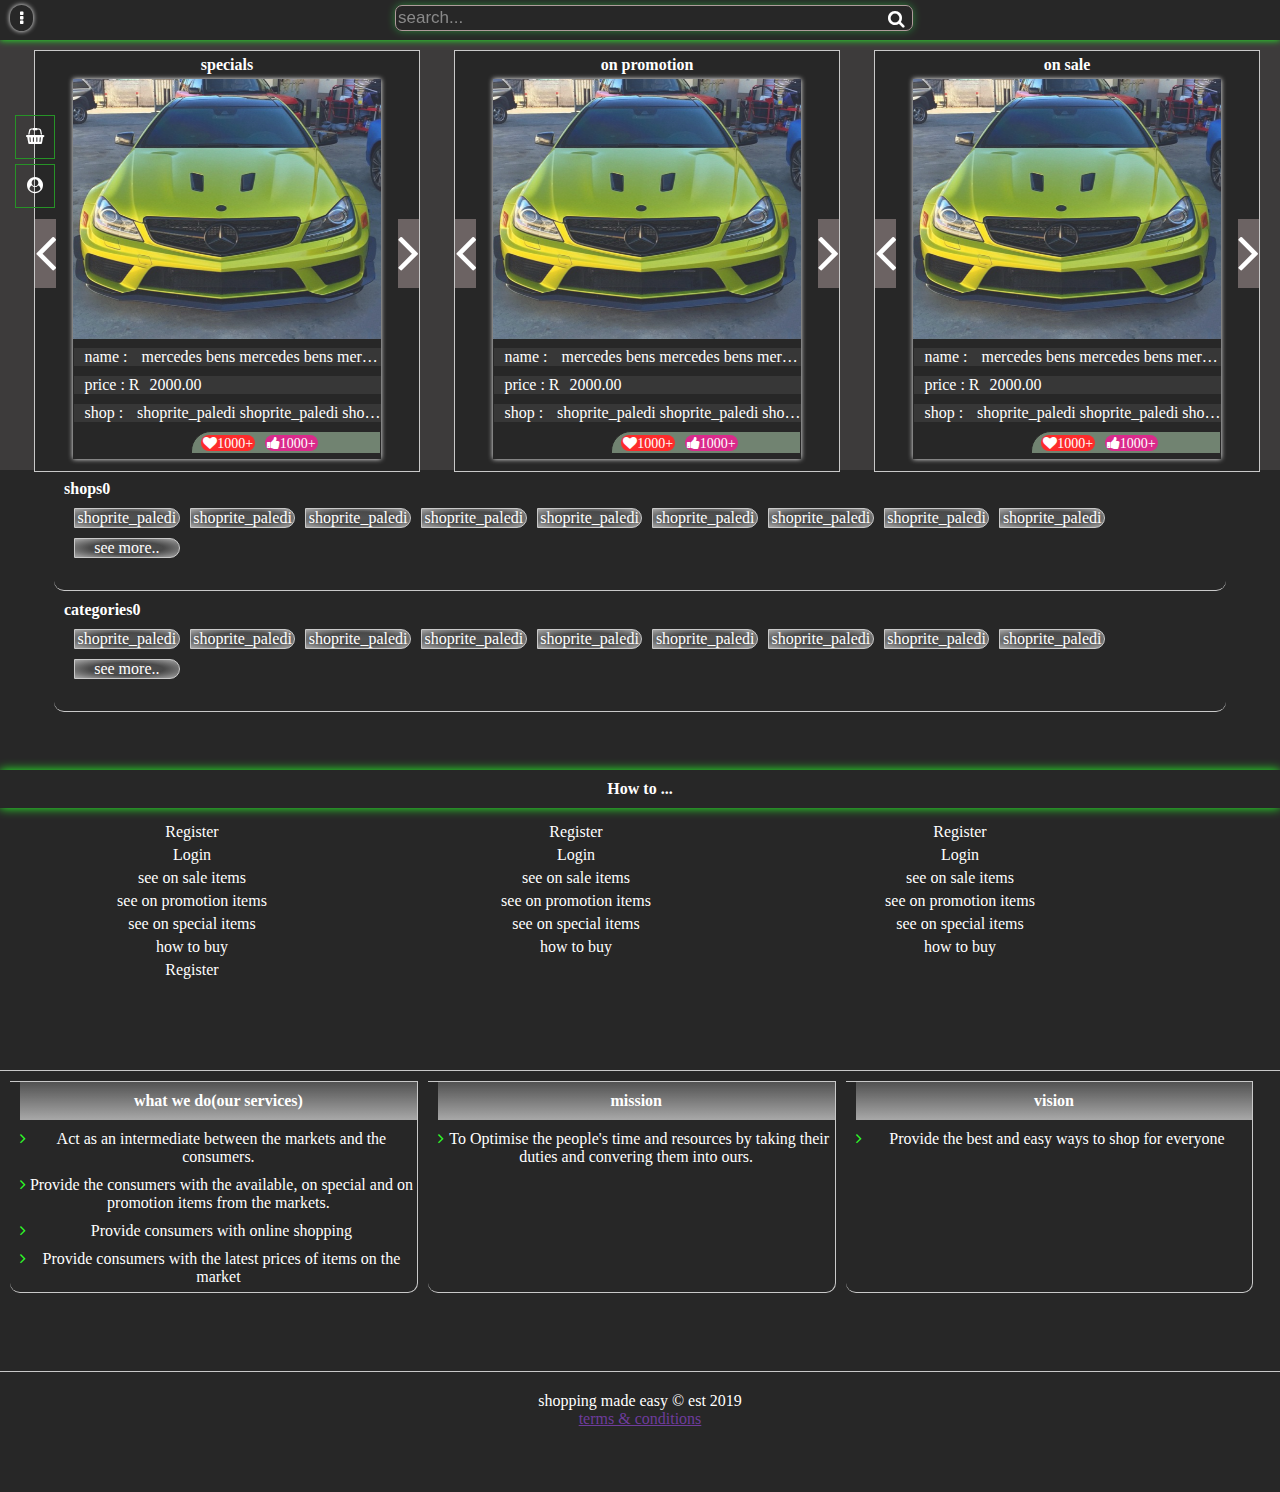
<file: index.html>
<!DOCTYPE html>
<html lang="en">
<head>
    <meta charset="UTF-8">
    <meta name="viewport" content="width=device-width, initial-scale=1.0">
    <meta http-equiv="X-UA-Compatible" content="ie=edge">
    <title>shoppingmadeeasy</title>
    <link rel="stylesheet" type="text/css" href="css/main.css">
    <link rel="stylesheet" href="css/menu.css">
    <link rel="icon" href="img/logo.png">
    <link rel="stylesheet" href="https://cdnjs.cloudflare.com/ajax/libs/font-awesome/4.7.0/css/font-awesome.min.css">
    <script src="https://ajax.googleapis.com/ajax/libs/jquery/3.4.1/jquery.min.js"></script>
</head>
<body>
  
    <div class="container">



        <div class="navbar">

            <i class="fa fa-ellipsis-v" id="menu"></i>

            <form id="search_form">
                <input type="text" class="search_text" placeholder="search..." required>
                <button type="submit" class="search_button"><i class="fa fa-search"></i></button>
            </form>

        </div>

        <div id="menu_div">
            <i class="fa fa-close" id="close"></i>
            <div id="menu_items">
                <p class="menu_item"><i class="fa fa-home menu_icon"></i>Home</p>
                <p class="menu_item"><i class="fa fa-user-circle menu_icon"></i>Login</p>
                <p class="menu_item"><i class="fa fa-user-plus menu_icon"></i>Register</p>
                <p class="menu_item"><i class="fa fa-book menu_icon"></i>About us</p>
                <p class="menu_item"><i class="fa fa-phone menu_icon"></i>Contacts</p>
                
                <p class="menu_item"><i class="fa fa-list-alt menu_icon"></i>Categories</p>
                <p class="menu_item"><i class="fa fa-shopping-basket menu_icon"></i>on special</p>
                <p class="menu_item"><i class="fa fa-shopping-basket menu_icon"></i>on promotion</p>
                <a href="sales"><p class="menu_item"><i class="fa fa-shopping-basket menu_icon"></i>on sale</p></a>
                <p class="menu_item"><i class="fa fa-building menu_icon"></i>shops</p>
                <p class="menu_item"><i class="fa fa-book menu_icon"></i>suggestions</p>
                <p class="menu_item"><i class="fa fa-info menu_icon"></i>terms & conditions</p>
                
            </div>
        </div>

        <div class="fixed_basket">
            <p><i class="fa fa-shopping-basket"></i><span></span></p>
            <p><i class="fa fa-user-circle"></i></p>
        </div>


        <div class="carousel">
            
            <div class="carousel_divs">
                    <p class="carousel_arrow left"><i class="fa fa-angle-left"></i></p>
                    <p class="carousel_arrow right"><i class="fa fa-angle-right"></i></p>
                <h4 class="carousel_headers">specials<span class="carousel_header_span"></span></h4>
                <div class="carousel_cart">
                    <div class="carousel_cart_img">
                        <img src="img/1.png">
                    </div>
                    <div class="carousel_cart_details">
                        <p class="c_details_p">name : <span class="c_details_span">mercedes bens mercedes bens mercedes bens</span></p>
                        <p class="c_details_p">price : R<span class="c_details_span">2000.00</span></p>
                        <p class="c_details_p">shop : <span class="c_details_span">shoprite_paledi shoprite_paledi shoprite_paledi shoprite_paledi</span></p>
                        <p class="c_details_p likes"><i class="fa fa-heart"><span class="likes_span">1000+</span></i>
                            <i class="fa fa-thumbs-up"><span class="likes_span">1000+</span></i>
                        </p>
                    
                    
                    </div>
                </div>
            </div>

            <div class="carousel_divs">
                    <p class="carousel_arrow left"><i class="fa fa-angle-left"></i></p>
                    <p class="carousel_arrow right"><i class="fa fa-angle-right"></i></p>
                <h4 class="carousel_headers">on promotion<span class="carousel_header_span"></span></h4>
                <div class="carousel_cart">
                        <div class="carousel_cart_img">
                            <img src="img/1.png">
                            
                        </div>
                        <div class="carousel_cart_details">
                            <p class="c_details_p">name : <span class="c_details_span">mercedes bens mercedes bens mercedes bens</span></p>
                            <p class="c_details_p">price : R<span class="c_details_span">2000.00</span></p>
                            <p class="c_details_p">shop : <span class="c_details_span">shoprite_paledi shoprite_paledi shoprite_paledi shoprite_paledi</span></p>
                            <p class="c_details_p likes"><i class="fa fa-heart"><span class="likes_span">1000+</span></i>
                                <i class="fa fa-thumbs-up"><span class="likes_span">1000+</span></i>
                            </p>
                        
                        </div>
                    </div>
            </div>

            <div class="carousel_divs" id="carousel_divs_last">
                    <p class="carousel_arrow left"><i class="fa fa-angle-left"></i></p>
                    <p class="carousel_arrow right"><i class="fa fa-angle-right"></i></p>
                <h4 class="carousel_headers">on sale<span class="carousel_header_span"></span></h4>
                <div class="carousel_cart">
                        <div class="carousel_cart_img">
                            <img src="img/1.png">
                        </div>
                        <div class="carousel_cart_details">
                            <p class="c_details_p">name : <span class="c_details_span">mercedes bens mercedes bens mercedes bens</span></p>
                            <p class="c_details_p">price : R<span class="c_details_span">2000.00</span></p>
                            <p class="c_details_p">shop : <span class="c_details_span">shoprite_paledi shoprite_paledi shoprite_paledi shoprite_paledi</span></p>
                            <p class="c_details_p likes"><i class="fa fa-heart"><span class="likes_span">1000+</span></i>
                                <i class="fa fa-thumbs-up"><span class="likes_span">1000+</span></i>
                            </p>
                        
                        </div>
                    </div>
            </div>
        </div>

        <div id="category_shops">
            <div id="shops">
               <h4 class="h4_cat_shops">shops<span class="span_cat_shops">0</span></h4>
               <ul class="ul_shops">
                   <li>shoprite_paledi</li>
                   <li>shoprite_paledi</li>
                   <li>shoprite_paledi</li>
                   <li>shoprite_paledi</li>
                   <li>shoprite_paledi</li>
                   <li>shoprite_paledi</li>
                   <li>shoprite_paledi</li>
                   <li>shoprite_paledi</li>
                   <li>shoprite_paledi</li>
                   <li>see more..</li>
               </ul> 
            </div>
            <div id="categories">
                <h4 class="h4_cat_shops">categories<span class="span_cat_shops">0</span></h4> 
                <ul class="ul_shops">
                        <li>shoprite_paledi</li>
                        <li>shoprite_paledi</li>
                        <li>shoprite_paledi</li>
                        <li>shoprite_paledi</li>
                        <li>shoprite_paledi</li>
                        <li>shoprite_paledi</li>
                        <li>shoprite_paledi</li>
                        <li>shoprite_paledi</li>
                        <li>shoprite_paledi</li>
                        <li>see more..</li>
                    </ul>
            </div>
        </div>
    
        <div id="how_to">
            <h4>How to ...</h4>
            <div class="how_to_div">
                <p class="how_to_p">Register</p>
                <p class="how_to_p">Login</p>
                <p class="how_to_p">see on sale items</p>
                <p class="how_to_p">see on promotion items</p>
                <p class="how_to_p">see on special items</p>
                <p class="how_to_p">how to buy</p>
                <p class="how_to_p">Register</p>
                
               

            </div>
            <div class="how_to_div">
                    <p class="how_to_p">Register</p>
                    <p class="how_to_p">Login</p>
                    <p class="how_to_p">see on sale items</p>
                    <p class="how_to_p">see on promotion items</p>
                    <p class="how_to_p">see on special items</p>
                    <p class="how_to_p">how to buy</p>
                    
            </div>
            <div class="how_to_div">
                    <p class="how_to_p">Register</p>
                    <p class="how_to_p">Login</p>
                    <p class="how_to_p">see on sale items</p>
                    <p class="how_to_p">see on promotion items</p>
                    <p class="how_to_p">see on special items</p>
                    <p class="how_to_p">how to buy</p>
                    
            </div>
        </div>

        <div id="what_wedo">
            <div class="column_wedo">
                <h4 class="wedo_header">what we do(our services)</h4>
                <p><i class="fa fa-angle-right"></i>Act as an intermediate between the markets and the consumers.</p>
                <p><i class="fa fa-angle-right"></i>Provide the consumers with the available, on special and on promotion items from the markets.</p>
                <p><i class="fa fa-angle-right"></i> Provide consumers with online shopping</p>
                <p><i class="fa fa-angle-right"></i>Provide consumers with the latest prices of items on the market</p>
                
            </div>
            <div class="column_wedo">
                <h4 class="wedo_header">mission</h4>
                <p><i class="fa fa-angle-right"></i>To Optimise the people's time and resources by taking their duties and convering them into  ours.</p>
            </div>
            <div class="column_wedo">
                <h4 class="wedo_header">vision</h4>
                <p><i class="fa fa-angle-right"></i>Provide the best and easy ways to shop for everyone</p>
            </div>
        </div>

        

        <div id="footer">
            <div id="banks">

            </div>
            <div id="slog">
                shopping made easy &copy est 2019<br> <a href="">terms & conditions</a>
            </div>
        </div>































    </div>

</body>

<script src="js/menu.js"></script>


</html>
</file>
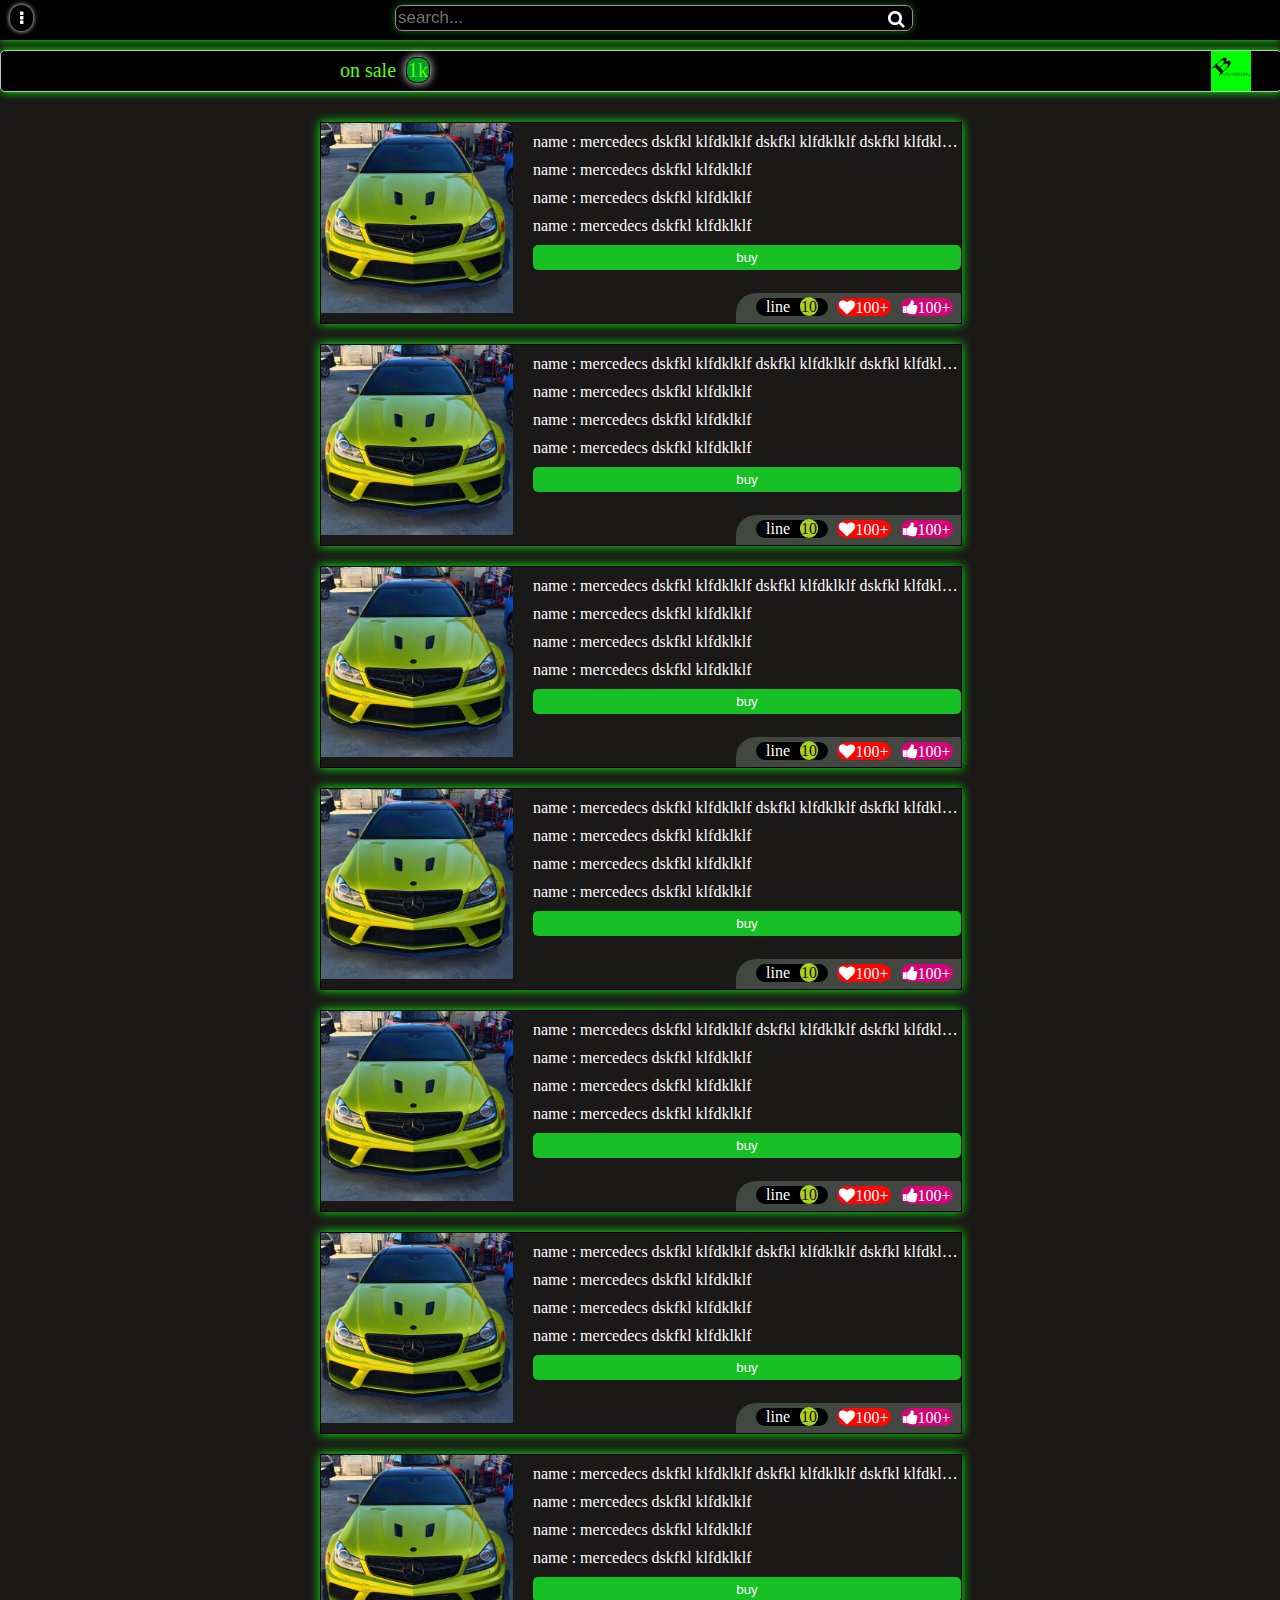
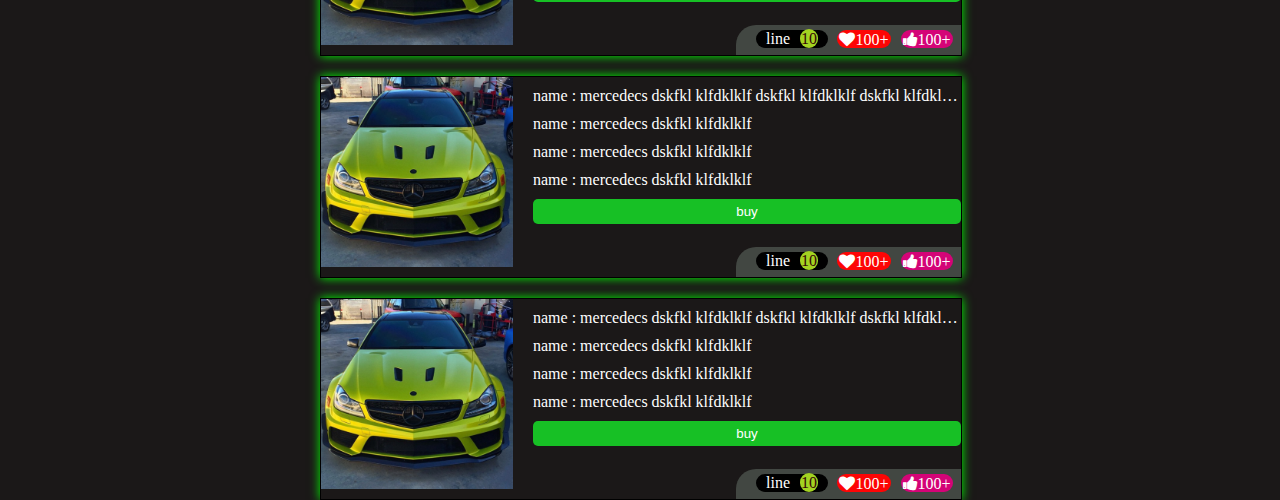
<file: sales/index.html>
<!DOCTYPE html>
<html lang="en">
<head>
    <meta charset="UTF-8">
    <meta name="viewport" content="width=device-width, initial-scale=1.0">
    <meta http-equiv="X-UA-Compatible" content="ie=edge">
    <title>SME sales</title>
    <link rel="stylesheet" href="https://cdnjs.cloudflare.com/ajax/libs/font-awesome/4.7.0/css/font-awesome.min.css">
    <link rel="stylesheet" href="../css/sales.css">
    <link rel="stylesheet" href="../css/menu.css">
    <link rel="stylesheet" href="../css/navbar.css">
    <link rel="shortcut icon" type="image/png" href="../img/logo.png">
    <script src="https://ajax.googleapis.com/ajax/libs/jquery/3.4.1/jquery.min.js"></script>
    
</head>
<body>
  
    
    <div id="container">
        


        <div class="navbar">

            <i class="fa fa-ellipsis-v" id="menu"></i>

            <form id="search_form">
                <input type="text" class="search_text" placeholder="search..." required>
                <button type="submit" class="search_button"><i class="fa fa-search"></i></button>
            </form>

        </div>

        <div id="menu_div">
            <i class="fa fa-close" id="close"></i>
            <div id="menu_items">
                <a href="../index.html"><p class="menu_item"><i class="fa fa-home menu_icon"></i>Home</p></a>
                <p class="menu_item"><i class="fa fa-user-circle menu_icon"></i>Login</p>
                <p class="menu_item"><i class="fa fa-user-plus menu_icon"></i>Register</p>
                <p class="menu_item"><i class="fa fa-book menu_icon"></i>About us</p>
                <p class="menu_item"><i class="fa fa-phone menu_icon"></i>Contacts</p>
                
                <p class="menu_item"><i class="fa fa-list-alt menu_icon"></i>Categories</p>
                <p class="menu_item"><i class="fa fa-shopping-basket menu_icon"></i>on special</p>
                <p class="menu_item"><i class="fa fa-shopping-basket menu_icon"></i>on promotion</p>
                <a href="../sales"><p class="menu_item"><i class="fa fa-shopping-basket menu_icon"></i>on sale</p></a>
                <p class="menu_item"><i class="fa fa-building menu_icon"></i>shops</p>
                <p class="menu_item"><i class="fa fa-book menu_icon"></i>suggestions</p>
                <p class="menu_item"><i class="fa fa-info menu_icon"></i>terms & conditions</p>
                
            </div>
        </div>


        <div class="header">
            <p class="header_p">on sale<span class="header_span">1k</span></p>
            <img src='../img/logo.png' class="header_logo">
        </div>

        <div class="wrapper">
            <div class="wrapper-divs">
                <div class="wrapper_divs_img">
                    <img src="../img/1.png">
                </div>
                <div class="wrapper_divs_details">
                    <p>name : mercedecs dskfkl klfdklklf dskfkl klfdklklf dskfkl klfdklklf dskfkl klfdklklf</p>
                    <p>name : mercedecs dskfkl klfdklklf</p>
                    <p>name : mercedecs dskfkl klfdklklf</p>
                    <p>name : mercedecs dskfkl klfdklklf</p>
                    <p><button type="button" class="sales_buy">buy</button></p>
                </div>

                <div class="likes_sales">
                    <p>line<span class="likes_sale_span">10</span></p>
                    <i class="fa fa-heart"><span class="likes_sale_span_i">100+</span></i>
                    <i class="fa fa-thumbs-up"><span class="likes_sale_span_i">100+</span></i>
                </div>
            </div>
            <div class="wrapper-divs">
                <div class="wrapper_divs_img">
                    <img src="../img/1.png">
                </div>
                <div class="wrapper_divs_details">
                    <p>name : mercedecs dskfkl klfdklklf dskfkl klfdklklf dskfkl klfdklklf dskfkl klfdklklf</p>
                    <p>name : mercedecs dskfkl klfdklklf</p>
                    <p>name : mercedecs dskfkl klfdklklf</p>
                    <p>name : mercedecs dskfkl klfdklklf</p>
                    <p><button type="button" class="sales_buy">buy</button></p>
                </div>

                <div class="likes_sales">
                    <p>line<span class="likes_sale_span">10</span></p>
                    <i class="fa fa-heart"><span class="likes_sale_span_i">100+</span></i>
                    <i class="fa fa-thumbs-up"><span class="likes_sale_span_i">100+</span></i>
                </div>
            </div>
            <div class="wrapper-divs">
                <div class="wrapper_divs_img">
                    <img src="../img/1.png">
                </div>
                <div class="wrapper_divs_details">
                    <p>name : mercedecs dskfkl klfdklklf dskfkl klfdklklf dskfkl klfdklklf dskfkl klfdklklf</p>
                    <p>name : mercedecs dskfkl klfdklklf</p>
                    <p>name : mercedecs dskfkl klfdklklf</p>
                    <p>name : mercedecs dskfkl klfdklklf</p>
                    <p><button type="button" class="sales_buy">buy</button></p>
                </div>

                <div class="likes_sales">
                    <p>line<span class="likes_sale_span">10</span></p>
                    <i class="fa fa-heart"><span class="likes_sale_span_i">100+</span></i>
                    <i class="fa fa-thumbs-up"><span class="likes_sale_span_i">100+</span></i>
                </div>
            </div>
            <div class="wrapper-divs">
                <div class="wrapper_divs_img">
                    <img src="../img/1.png">
                </div>
                <div class="wrapper_divs_details">
                    <p>name : mercedecs dskfkl klfdklklf dskfkl klfdklklf dskfkl klfdklklf dskfkl klfdklklf</p>
                    <p>name : mercedecs dskfkl klfdklklf</p>
                    <p>name : mercedecs dskfkl klfdklklf</p>
                    <p>name : mercedecs dskfkl klfdklklf</p>
                    <p><button type="button" class="sales_buy">buy</button></p>
                </div>

                <div class="likes_sales">
                    <p>line<span class="likes_sale_span">10</span></p>
                    <i class="fa fa-heart"><span class="likes_sale_span_i">100+</span></i>
                    <i class="fa fa-thumbs-up"><span class="likes_sale_span_i">100+</span></i>
                </div>
            </div>
            <div class="wrapper-divs">
                <div class="wrapper_divs_img">
                    <img src="../img/1.png">
                </div>
                <div class="wrapper_divs_details">
                    <p>name : mercedecs dskfkl klfdklklf dskfkl klfdklklf dskfkl klfdklklf dskfkl klfdklklf</p>
                    <p>name : mercedecs dskfkl klfdklklf</p>
                    <p>name : mercedecs dskfkl klfdklklf</p>
                    <p>name : mercedecs dskfkl klfdklklf</p>
                    <p><button type="button" class="sales_buy">buy</button></p>
                </div>

                <div class="likes_sales">
                    <p>line<span class="likes_sale_span">10</span></p>
                    <i class="fa fa-heart"><span class="likes_sale_span_i">100+</span></i>
                    <i class="fa fa-thumbs-up"><span class="likes_sale_span_i">100+</span></i>
                </div>
            </div>
            <div class="wrapper-divs">
                <div class="wrapper_divs_img">
                    <img src="../img/1.png">
                </div>
                <div class="wrapper_divs_details">
                    <p>name : mercedecs dskfkl klfdklklf dskfkl klfdklklf dskfkl klfdklklf dskfkl klfdklklf</p>
                    <p>name : mercedecs dskfkl klfdklklf</p>
                    <p>name : mercedecs dskfkl klfdklklf</p>
                    <p>name : mercedecs dskfkl klfdklklf</p>
                    <p><button type="button" class="sales_buy">buy</button></p>
                </div>

                <div class="likes_sales">
                    <p>line<span class="likes_sale_span">10</span></p>
                    <i class="fa fa-heart"><span class="likes_sale_span_i">100+</span></i>
                    <i class="fa fa-thumbs-up"><span class="likes_sale_span_i">100+</span></i>
                </div>
            </div>
            <div class="wrapper-divs">
                <div class="wrapper_divs_img">
                    <img src="../img/1.png">
                </div>
                <div class="wrapper_divs_details">
                    <p>name : mercedecs dskfkl klfdklklf dskfkl klfdklklf dskfkl klfdklklf dskfkl klfdklklf</p>
                    <p>name : mercedecs dskfkl klfdklklf</p>
                    <p>name : mercedecs dskfkl klfdklklf</p>
                    <p>name : mercedecs dskfkl klfdklklf</p>
                    <p><button type="button" class="sales_buy">buy</button></p>
                </div>

                <div class="likes_sales">
                    <p>line<span class="likes_sale_span">10</span></p>
                    <i class="fa fa-heart"><span class="likes_sale_span_i">100+</span></i>
                    <i class="fa fa-thumbs-up"><span class="likes_sale_span_i">100+</span></i>
                </div>
            </div>
            <div class="wrapper-divs">
                <div class="wrapper_divs_img">
                    <img src="../img/1.png">
                </div>
                <div class="wrapper_divs_details">
                    <p>name : mercedecs dskfkl klfdklklf dskfkl klfdklklf dskfkl klfdklklf dskfkl klfdklklf</p>
                    <p>name : mercedecs dskfkl klfdklklf</p>
                    <p>name : mercedecs dskfkl klfdklklf</p>
                    <p>name : mercedecs dskfkl klfdklklf</p>
                    <p><button type="button" class="sales_buy">buy</button></p>
                </div>

                <div class="likes_sales">
                    <p>line<span class="likes_sale_span">10</span></p>
                    <i class="fa fa-heart"><span class="likes_sale_span_i">100+</span></i>
                    <i class="fa fa-thumbs-up"><span class="likes_sale_span_i">100+</span></i>
                </div>
            </div>
            <div class="wrapper-divs">
                <div class="wrapper_divs_img">
                    <img src="../img/1.png">
                </div>
                <div class="wrapper_divs_details">
                    <p>name : mercedecs dskfkl klfdklklf dskfkl klfdklklf dskfkl klfdklklf dskfkl klfdklklf</p>
                    <p>name : mercedecs dskfkl klfdklklf</p>
                    <p>name : mercedecs dskfkl klfdklklf</p>
                    <p>name : mercedecs dskfkl klfdklklf</p>
                    <p><button type="button" class="sales_buy">buy</button></p>
                </div>

                <div class="likes_sales">
                    <p>line<span class="likes_sale_span">10</span></p>
                    <i class="fa fa-heart"><span class="likes_sale_span_i">100+</span></i>
                    <i class="fa fa-thumbs-up"><span class="likes_sale_span_i">100+</span></i>
                </div>
            </div>
           
        </div>

























    </div>

    <script src="../js/menu.js"></script>
</body>
</html>
</file>
<file: css/main.css>
*{
    padding: 0%;
    margin: 0%;
    
}

.fa-heart{
    color:red;
    margin-left: 10px;
}
.fa-thumbs-up{
    color:yellow;
    margin-left: 20px;
}

.fa-heart:hover{
    border-radius: 10px;
    background: white;
    padding: 1px;
    text-align: center;
}
.fa-thumbs-up:hover{
    background: green;
    padding:1px;
    text-align: center;
    border-radius: 10px;
    color:white;
    
}


img{
    width: 100%;
    height: 100%;
}


video{
    width: 100%;
    height: 100%;
}

.container{
    position: relative;
    
    width: 100%;
    background: rgb(27, 24, 24);
    opacity: 0.85;
    
}


/* navbar */

.navbar{
    height: 40px;
    background: black;
    position: fixed;
    top: 0;
    opacity: 1;
    width: 100%;
    z-index:10000;
    box-shadow: 0 0 7px lime;
}

#menu{
    color: white;
    position: absolute;
    top: 5px;
    left: 10px;
    cursor: pointer;
    border-radius: 50px;
    padding: 5px 10px;
    box-shadow: 0 0 5px white;
}


#menu:hover{
    background: rgb(7, 104, 57);
    padding: 5px 12px;
}

#search_form{
    padding: 5px 11px;
    position: relative;
    
    width: 40%;
    left: 30%;
    
}

.search_text{
    width: 100%;
    border-radius: 7px;
    box-shadow: 0 0 9px rgb(9, 107, 24);
    font-size: 17px;
    border: 1px solid rgb(160, 138, 138);
    padding: 2px;
    background: none;
    color: white;

}

.search_button{
    background: none;
    position: absolute;
    right: 13px;
    border: 0;
    color: white;
    top: 9px;
    font-size: 18px;
    cursor: pointer;
}



/* navbar */

/* menu */

#menu_div{
    height: 100vh;
    width: 100%;
    background: #000000;
    opacity: 0.9;
    position: fixed;
    top: 0;
    color: white;
    z-index: 10000;
    display: none;
}

#menu_items a{
    text-decoration: none;
    color:white;
}

#menu_items{
    width: 500px;
    height: 500px;
    background: black;
    color: white;
    
    opacity: 1;
    
}

#menu_items p{
    border-bottom: 1px solid silver;
    border-bottom-right-radius: 10px;
    padding: 5px 0;
    margin-top: 10px;
    text-align: center;
    cursor: pointer;
}

#close{
    padding: 7px;
    border-radius: 50%;
    color: red;
    background: white;
    position: absolute;
    top: 10px;
    right: 10px;
    box-shadow: 0 0 10px red;
    cursor: pointer;
}

#close:hover{
    background: red;
    color: white;
    padding: 11px;
}

#menu_items p:hover{
    box-shadow: 0 0 5px limegreen;
    border-radius: 0;
}

.menu_icon{
    float: left;
    margin-left: 10px;
}


@media screen and (max-width:425px){
    #menu_items{
        width: 100%;
        font-size: 15px;
    }
}


/* menu */


/* side bar */

.fixed_basket{
    position: fixed;
    width: 40px;
    height: 100px;
    color: white;
    top: 100px;
    left: 10px;
    padding: 10px 5px;
    z-index: 100;
    border-radius: 4px;
}

.fixed_basket p{
    padding: 30% 0;
    
    text-align: center;
    border: 1px solid green;
    cursor: pointer;
    margin-top: 5px;
}


.fixed_basket p:hover{
    background: rgb(7, 104, 57);
    border-radius: 50%;
    box-shadow: 0 0 5px white;
}


/* side bar */


/* carousel */

.carousel{
    min-height: 470px;
    width: 100%;
    position: relative;
    top: 50px;
   
}

.carousel_divs{
    position: relative;
    width: 30%;
    margin-left: 34px;
    height: 420px;
    background: black;
    color: white;
    
    float: left;
    border: 1px solid silver;
}

.carousel_divs h4{
    text-align: center;
    padding: 5px 0;
}

.carousel_arrow{
    position: absolute;
    top: 40%;
   
    cursor: pointer;
    font-size: 60px;
    background: #524747
}

.left{
    left: 0;

}

.right{
    right: 0;
}

.carousel_cart{
    width: 80%;
    margin: 0 auto;
    box-shadow: 0 0 5px white;
    height: 380px;
    cursor: pointer;
}

.carousel_cart:hover{
    box-shadow: 0 0 10px rgb(19, 133, 19);
}

.carousel_cart_img{
    width: 100%;
    margin: 0 auto;
   
    height: 260px;
}

.carousel_cart_details{
    height: 125px;
    width: 100%;
    overflow: hidden;
    
}

.c_details_p{
    background: #141313;
    margin-top: 8px;
    text-indent: 10px;
    white-space: nowrap; 
     width: 100%; 
  border: 1px solid #000000;
  overflow: hidden;
  text-overflow: ellipsis;
    
    
}

.c_details_span{
    margin-left: 10px;
    
    
}

.likes{
    background: #586d58;
    width: 60%;
    float: right;
    text-indent: 0;
    border-radius: 20px 0 0 0;
    padding: 3px 0 1px 3px;
    overflow: visible;
    font-size: 14px;
}

.fa-heart{
    padding:1px 2px;
    border-radius: 10px;
    background: rgb(253, 5, 5);
    margin-left: 6px;
    cursor: pointer;
    color: white;
}

.fa-thumbs-up{
    padding:1px 2px;
    border-radius: 10px;
    background: rgb(212, 4, 119);
    margin-left: 6px;
    cursor: pointer;
    color: white;
}



.fa-heart:hover{

    background: rgba(218, 10, 27, 0.76);
    box-shadow: 0 0 5px lime;
    
}

.fa-thumbs-up:hover{

    background: rgb(37, 169, 230);
    box-shadow: 0 0 5px lime;
}
@media screen and (max-width:1095px){
    .carousel_divs{
        width: 29%;
    }
}


@media screen and (max-width:860px){
    .carousel_divs{
        width: 28%;
        
    }
}


@media screen and (max-width:768px){
    .carousel_divs{
        width: 60%;
        margin: 10px 0 0 18%;
        float: none;
    }
    .carousel{
        padding-bottom: 75px;
    }

    #carousel_divs_last{
        display: none;
    }
    
}


@media screen and (max-width:425px){
    .carousel_divs{
        width: 90%;
        margin: 0 auto;
        height: 300px;
    }
    .carousel_cart_img{
        height: 150px;
        width: 70%;
        margin: 0 auto;
    }

    .carousel_cart{
        height: 260px;
    }

    .c_details_p{
        font-size: 11.5px;
    }
    .carousel_headers{
        font-size: 13px;
    }

    .ul_shops li{
        font-size: 11.5px;
    }

    #how_to{
        font-size: 13px;
    }

    .how_to_p{
        font-size: 11.5px;
    }

    .column_wedo p{
        font-size: 11.5px;
    }
    .column_wedo h4{
        font-size: 11.5px;
    }
}


@media screen and (max-width:350px){
    .carousel_divs{
        width: 100%;
        margin-left: 0;
    }
}



/* carousel */

/* category_shops */

#category_shops{
    min-height: 300px;
    width: 100%;
    background: black;
}

#shops{
    width: 90%;
    min-height: 100px;
    padding: 10px;
    border-bottom: 1px solid silver;
    border-radius: 0 10px 10px 10px;
    margin:0 auto;
    color: white;
}

.ul_shops{
    margin-left: 0;
}

.ul_shops li{
    white-space: nowrap;
    overflow: hidden;
    text-overflow: ellipsis;
    text-decoration: none;
    float: left;
    border:1px solid silver;
    background: radial-gradient(#333,#6666,#999);
    width: 9%;
    margin-top:10px;
    margin-left: 10px;
    text-align: center;
    cursor: pointer;
    border-radius: 0 10px 10px 0;
}

.ul_shops li:hover{
    background: #111;
}

#categories{
    width: 90%;
    min-height: 100px;
    padding: 10px;
    border-bottom: 1px solid silver;
    border-radius: 0 10px 10px 10px;
    margin:0 auto;
    color: white;
    
}


@media screen and (max-width:425px){
    .ul_shops li{
        width: 100%;
        float: none;
    }
}

/* category_shops */



/* what  we do */

#what_wedo{
    min-height: 300px;
    width: 100%;
    background: black;
    position: relative;
  
}

.column_wedo{
    width: 31%;
    height: 200px;
    border-bottom: 1px  solid silver;
    border-top: 1px  solid silver;
    border-right: 1px  solid silver;
    border-radius: 0 0px 10px 10px;
    margin:0 auto;
    color: white;
    margin-top: 10px;
    margin-left: 10px;
    float: left;
    text-align: center;
    overflow-y:scroll;
    padding: 0 0 10px 10px;
}

.wedo_header{
    padding: 10px 0;
    background: linear-gradient(#333,#666,#999);
    color: white;
}

.column_wedo p{
    margin-top: 10px;
}

.column_wedo p i{
    float: left;
    color: #09ff00;
}


@media screen and (max-width:425px){
    .column_wedo{
        width: 100%;
        float: none;
        margin-left: 0;
        padding:0 0 10px 0;
    }

    .wedo_header{

    }
}

/* what  we do */


/* how to*/

#how_to{
    min-height: 300px;
    width: 100%;
    text-align: center;
    
    margin: 0 auto;
    background: black;
    color: white;
    border-bottom: 1px solid silver;
}

#how_to h4{
    color: white;
    padding: 10px 0;
    box-shadow: 0 0 10px lime;
}

.how_to_div{
    width: 30%;
    float: left;
    margin-top: 10px;
}

.how_to_p{
    margin-top: 5px;
    cursor: pointer;
}

.how_to_p:hover{
    text-decoration: underline;
}


@media screen and (max-width:425px){
    .how_to_div{
        width: 100%;
        float: none;
    }
}

/* how to */






/* footer */

#footer{
    min-height: 100px;
    width: 100%;
    background: #000000;
    color:white;
    text-align: center;
    box-shadow: 0 0 10px lime;
    border-top: 1px solid silver;
    padding-top: 20px;
}

/* footer */
</file>
<file: css/menu.css>
*{
    padding: 0%;
    margin: 0%;
    
}



img{
    width: 100%;
    height: 100%;
}





/* navbar */

.navbar{
    height: 40px;
    background: black;
    position: fixed;
    top: 0;
    opacity: 1;
    width: 100%;
    z-index:10000;
    box-shadow: 0 0 7px lime;
}

#menu{
    color: white;
    position: absolute;
    top: 5px;
    left: 10px;
    cursor: pointer;
    border-radius: 50px;
    padding: 5px 10px;
    box-shadow: 0 0 5px white;
}


#menu:hover{
    background: rgb(7, 104, 57);
    padding: 5px 12px;
}

#search_form{
    padding: 5px 11px;
    position: relative;
    
    width: 40%;
    left: 30%;
    
}

.search_text{
    width: 100%;
    border-radius: 7px;
    box-shadow: 0 0 9px rgb(9, 107, 24);
    font-size: 17px;
    border: 1px solid rgb(160, 138, 138);
    padding: 2px;
    background: none;
    color: white;

}

.search_button{
    background: none;
    position: absolute;
    right: 13px;
    border: 0;
    color: white;
    top: 9px;
    font-size: 18px;
    cursor: pointer;
}



/* navbar */

/* menu */

#menu_div{
    height: 100vh;
    width: 100%;
    background: #000000;
    opacity: 0.9;
    position: fixed;
    top: 0;
    color: white;
    z-index: 10000;
    display: none;
}

#menu_items a{
    text-decoration: none;
    color:white;
}

#menu_items{
    width: 500px;
    height: 500px;
    background: black;
    color: white;
    
    opacity: 1;
    
}

#menu_items p{
    border-bottom: 1px solid silver;
    border-bottom-right-radius: 10px;
    padding: 5px 0;
    margin-top: 10px;
    text-align: center;
    cursor: pointer;
}

#close{
    padding: 7px;
    border-radius: 50%;
    color: red;
    background: white;
    position: absolute;
    top: 10px;
    right: 10px;
    box-shadow: 0 0 10px red;
    cursor: pointer;
}

#close:hover{
    background: red;
    color: white;
    padding: 11px;
}

#menu_items p:hover{
    box-shadow: 0 0 5px limegreen;
    border-radius: 0;
}

.menu_icon{
    float: left;
    margin-left: 10px;
}


@media screen and (max-width:425px){
    #menu_items{
        width: 100%;
        font-size: 15px;
    }
}


/* menu */





/* footer */

#footer{
    min-height: 100px;
    width: 100%;
    background: #000000;
    color:white;
    text-align: center;
    box-shadow: 0 0 10px lime;
    border-top: 1px solid silver;
    padding-top: 20px;
}

/* footer */
</file>
<file: css/sales.css>
*{
    margin: 0;
    padding: 0;
}

#container{
    background: rgb(27, 24, 24);
    width: 100%;
    position: relative;
    
    
}


/* header */

.header{
    color:white;
    background: black;
    border: 1px solid silver;
    border-radius: 5px;
    box-shadow: 0 0 10px lime;
    height: 40px;
    
    width: 100%;
    position: relative;
    text-align: center;
    top:50px;
}

.header_p{
    float: left;
    width: 60%;
    font-size: 20px;
    text-align: center;
    margin-top: 8px;
    color: rgb(86, 255, 8);
}

.header_logo{
    height: 100%;
    width: 40px;
    float: right;
    background: lime;
    margin-right: 30px;
    
}

.header_span{
    border-radius: 10px;
    padding: 1px;
    background: rgb(5, 160, 38);
    margin-left: 10px;
    box-shadow: 0 0 10px white;
    border: 1px solid black;
}

/* header */


/*wrapper */

.wrapper{
    width: 50%;
    margin: 0 auto;
    min-height: 200px;
    margin-top: 80px;
    position: relative;

}

.wrapper-divs{
    width: 100%;
    margin-top: 20px;
    height: 200px;
    box-shadow: 0 0 10px lime;
    border:1px solid black;
    position: relative;
    
}

.wrapper_divs_img{
    height: 190px;
    width: 30%;
    float: left;
}

.wrapper_divs_details{
    height: 170px;
    width:100%;
    
    color: white;
    
}


.sales_buy{
    width: 100%;
    padding: 5px 0;
    border-radius: 5px;
    background: rgb(23, 192, 37);
    border:0px;
    color: white;
    cursor: pointer;
}

.sales_buy:hover{
    background: rgb(77, 124, 77);
}

.wrapper_divs_details p{
    margin-top: 10px;
    white-space: nowrap; 
    overflow: hidden;
    text-overflow: ellipsis;
    padding-left: 20px;
    
}

.likes_sales{
    width: 200px;
    height: 25px;
    position: absolute;
    padding: 5px 5px 0 20px;
    color:white;
    bottom: 0;
    right: 0;
    border-top-left-radius: 20px;
    background: rgb(66, 71, 66);
    display: inline;
    overflow: hidden;
    text-align: center;
}

.likes_sales p{
    float: left;
    padding:0 10px;
    background: black;
    border-radius: 10px;
    cursor: pointer;
}

.likes_sale_span{
    background: rgb(163, 211, 33);
    padding: 1px;
    margin-left: 10px;
    border-radius: 10px;
    color: rgb(53, 7, 7);
}





.fa-heart{
    padding:1px 2px;
    border-radius: 10px;
    background: rgb(253, 5, 5);
    margin-left: 6px;
    cursor: pointer;
    color: white;
}

.fa-thumbs-up{
    padding:1px 2px;
    border-radius: 10px;
    background: rgb(212, 4, 119);
    margin-left: 6px;
    cursor: pointer;
    color: white;
}



.fa-heart:hover{

    background: rgba(218, 10, 27, 0.76);
    box-shadow: 0 0 5px lime;
    
}

.fa-thumbs-up:hover{

    background: rgb(37, 169, 230);
    box-shadow: 0 0 5px lime;
}


@media screen and (max-width:425px){
    .wrapper{
        width: 100%;
    }
    .wrapper_divs_details p{
        font-size: 11.5px;
    }

    .wrapper-divs{
        height: 160px;
        
    }

    .wrapper_divs_details{
        height: 80px;
    }
    .sales_buy{
        font-size: 10px;
    }

    .wrapper_divs_img{
        height: 140px;
    }
    .likes_sales p{
        font-size: 13px;
        margin-top: 5px;
    }
    .likes_sales i{
        font-size: 13px;
        margin-top: 5px;
    }
}

/* wrapper */
</file>
<file: css/navbar.css>
/* navbar */

.navbar{
    height: 40px;
    background: black;
    position: fixed;
    top: 0;
    opacity: 1;
    width: 100%;
    z-index:10000;
    box-shadow: 0 0 7px lime;
}

#menu{
    color: white;
    position: absolute;
    top: 5px;
    left: 10px;
    cursor: pointer;
    border-radius: 50px;
    padding: 5px 10px;
    box-shadow: 0 0 5px white;
}


#menu:hover{
    background: rgb(7, 104, 57);
    padding: 5px 12px;
}

#search_form{
    padding: 5px 11px;
    position: relative;
    
    width: 40%;
    left: 30%;
    
}

.search_text{
    width: 100%;
    border-radius: 7px;
    box-shadow: 0 0 9px rgb(9, 107, 24);
    font-size: 17px;
    border: 1px solid rgb(160, 138, 138);
    padding: 2px;
    background: none;
    color: white;

}

.search_button{
    background: none;
    position: absolute;
    right: 13px;
    border: 0;
    color: white;
    top: 9px;
    font-size: 18px;
    cursor: pointer;
}



/* navbar */

/* menu */

#menu_div{
    height: 100vh;
    width: 100%;
    background: #000000;
    opacity: 0.9;
    position: fixed;
    top: 0;
    color: white;
    z-index: 10000;
    display: none;
}

#menu_items a{
    text-decoration: none;
    color:white;
}

#menu_items{
    width: 500px;
    height: 500px;
    background: black;
    color: white;
    
    opacity: 1;
    
}

#menu_items p{
    border-bottom: 1px solid silver;
    border-bottom-right-radius: 10px;
    padding: 5px 0;
    margin-top: 10px;
    text-align: center;
    cursor: pointer;
}

#close{
    padding: 7px;
    border-radius: 50%;
    color: red;
    background: white;
    position: absolute;
    top: 10px;
    right: 10px;
    box-shadow: 0 0 10px red;
    cursor: pointer;
}

#close:hover{
    background: red;
    color: white;
    padding: 11px;
}

#menu_items p:hover{
    box-shadow: 0 0 5px limegreen;
    border-radius: 0;
}

.menu_icon{
    float: left;
    margin-left: 10px;
}


@media screen and (max-width:425px){
    #menu_items{
        width: 100%;
        font-size: 15px;
    }
}


/* menu */


/* side bar */

.fixed_basket{
    position: fixed;
    width: 40px;
    height: 100px;
    color: white;
    top: 100px;
    left: 10px;
    padding: 10px 5px;
    z-index: 100;
    border-radius: 4px;
}

.fixed_basket p{
    padding: 30% 0;
    
    text-align: center;
    border: 1px solid green;
    cursor: pointer;
    margin-top: 5px;
}


.fixed_basket p:hover{
    background: rgb(7, 104, 57);
    border-radius: 50%;
    box-shadow: 0 0 5px white;
}


/* side bar */
</file>
